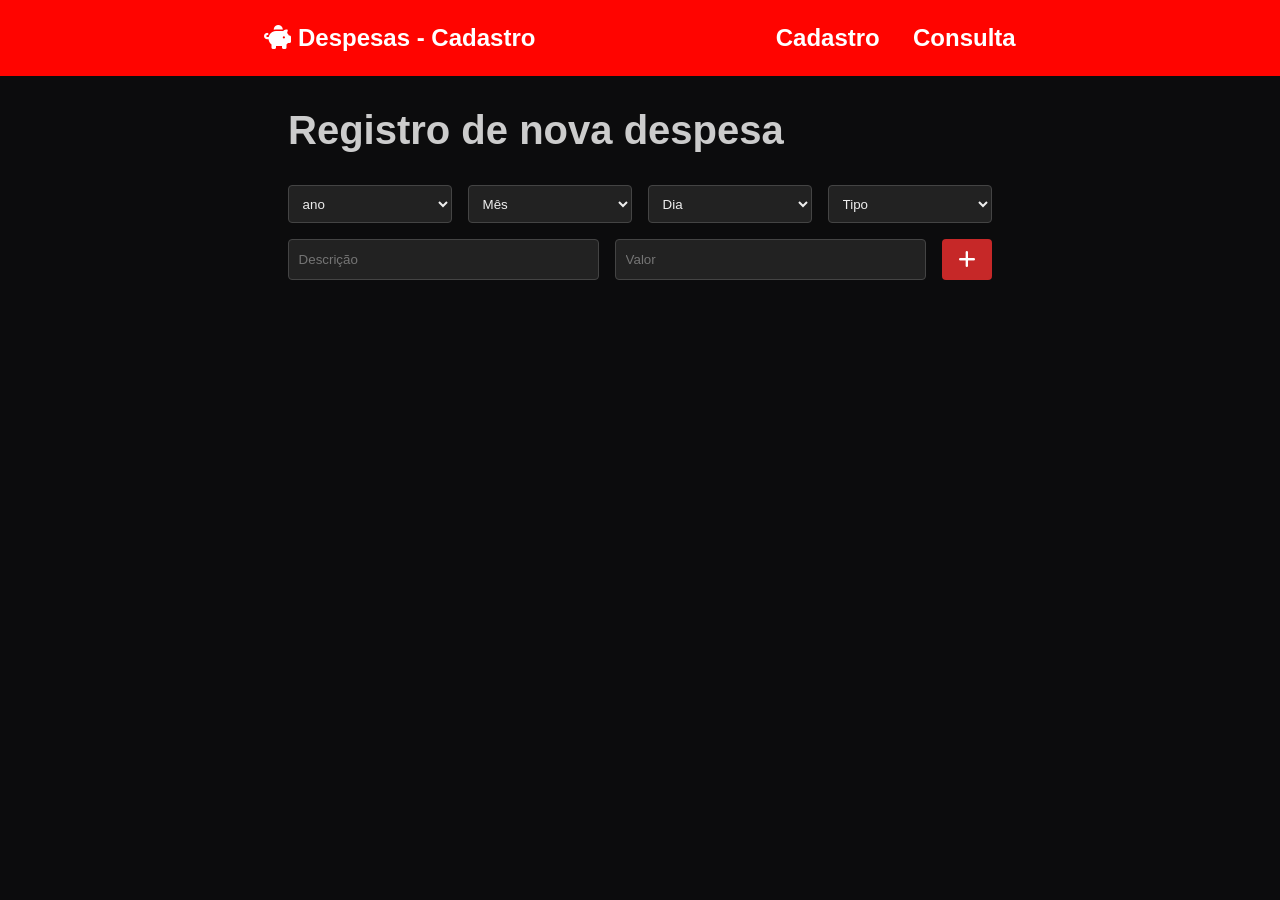
<file: index.html>
<!DOCTYPE html>
<html lang="pt-br">
<head>
    <meta charset="UTF-8">
    <meta name="viewport" content="width=device-width, initial-scale=1.0">
    <link rel="stylesheet" href="estilo.css" />
    
  <link rel="stylesheet" href="https://cdnjs.cloudflare.com/ajax/libs/font-awesome/6.5.0/css/all.min.css"/>
    <title>Orçamento pessoal</title>
</head>
<body>
    <header>
        
            <div class="logo"><i class="fas fa-piggy-bank"></i> Despesas - Cadastro</div>
            <div class="nav">
                <a href="index.html">Cadastro</a>
                <a href="consulta.html">Consulta</a>
            
        </div>
    </header>



    <div id="main">
        <h2>Registro de nova despesa</h2>
        <form id="form-despesa">
      <div class="linha">
        <select name="ano" id="ano">
            <option value="">ano</option>
            <option value="2022">2022</option>
            <option value="2023">2023</option>
            <option value="2024">2024</option>
            <option value="2025">2025</option>
            <option value="2026">2026</option>
            <option value="2027">2027</option>
            <option value="2028">2028</option>
        </select>
        <select name="mes" id="mes">
            <option value="">Mês</option>
            <option value="1">Janeiro</option>
            <option value="2">Fev</option>
            <option value="3">Mar</option>
            <option value="4">Abr</option>
            <option value="5">Mai</option>
            <option value="6">Jun</option>
            <option value="7">Jul</option>
            <option value="8">Ago</option>
            <option value="9">Set</option>
            <option value="10">Out</option>
            <option value="11">Nov</option>
            <option value="12">Dez</option>
        </select>
        <select name="dia" id="dia">
            <option value="">Dia</option>
            <option value="1">1</option>
            <option value="2">2</option>
            <option value="3">3</option>
            <option value="4">4</option>
            <option value="5">5</option>
            <option value="6">6</option>
            <option value="7">7</option>
            <option value="8">8</option>
            <option value="9">9</option>
            <option value="10">10</option>
            <option value="11">11</option>
            <option value="13">13</option>
            <option value="14">14</option>
            <option value="15">15</option>
            <option value="16">16</option>
            <option value="17">17</option>
            <option value="18">18</option>
            <option value="19">19</option>
            <option value="20">20</option>
            <option value="21">21</option>
            <option value="22">22</option>
            <option value="23">23</option>
            <option value="24">24</option>
            <option value="25">25</option>
            <option value="26">26</option>
            <option value="27">27</option>
            <option value="28">28</option>
            <option value="29">29</option>
            <option value="30">30</option>
            <option value="31">31</option>
        </select>
        <select name="tipo" id="tipo">
            <option value="">Tipo</option>
            <option value="1">Alimentação</option>
            <option value="2">Transporte</option>
            <option value="3">Jogos</option>
            <option value="4">Relacionamento</option>
            <option value="5">Outros</option>
        </select>
      </div>
      <div class="linha">
        <input type="text" placeholder="Descrição" name="descricao" id="descricao"/>
        <input type="number" placeholder="Valor" name="valor" id="valor"/>
        <button type="button" title="Adicionar despesa" onclick="cadastrarDespesas()">
          <i class="fas fa-plus" ></i>
        </button>
      </div>
    </form>
    </div>


    <div id="popup" class="popup oculto">
  <div id="popupTitulo" class="popup-titulo"></div>
  <div id="popupDescricao" class="popup-descricao"></div>
  <button id="popupBotao" class="popup-botao"></button>
</div>
            <!-- <div id="mensagem-erro" class="popup-ok oculto">
              <div class="popup-conteudo">
                  <div class="popup-topo">
                      <h3>Erro na gravação</h3>
                      <span class="fechar" onclick="fecharMensagem()">×</span>
                  </div>
                  <p>Existem campos obrigatórios que não foram preenchidos.</p>
                  <button onclick="fecharMensagem()">Voltar e corrigir</button>
              </div>
            </div> -->

</body>
<script type="module" src="js/cadastro.js"></script>

</html>
</file>
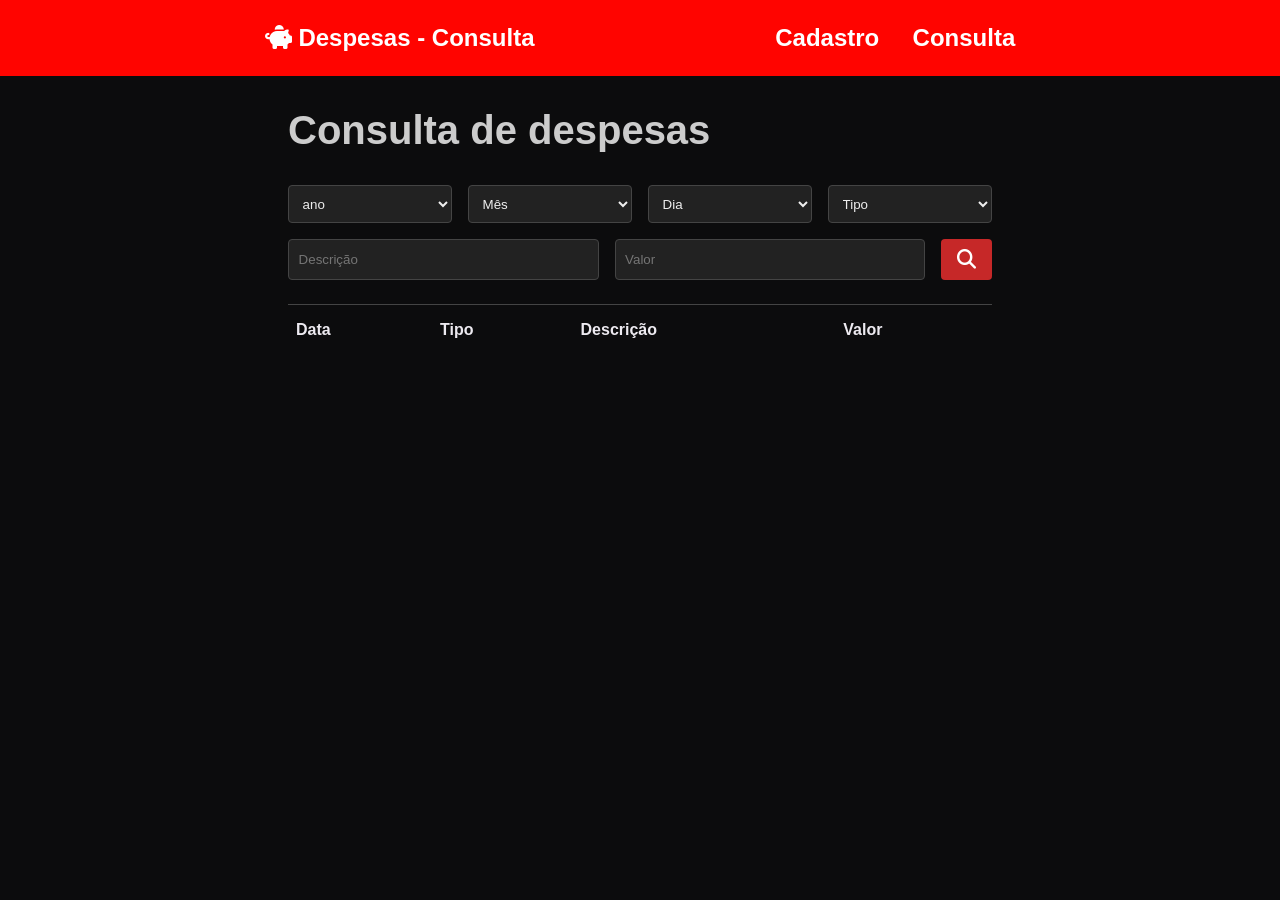
<file: consulta.html>
<!DOCTYPE html>
<html lang="pt-br">
<head>
    <meta charset="UTF-8">
    <meta name="viewport" content="width=device-width, initial-scale=1.0">
    <link rel="stylesheet" href="estilo.css" />
    
  <link rel="stylesheet" href="https://cdnjs.cloudflare.com/ajax/libs/font-awesome/6.5.0/css/all.min.css"/>
    <title>Orçamento pessoal</title>
</head>
<body onload="carregarTodasAsDespesas()">
    <header>
        
            <div class="logo"><i class="fas fa-piggy-bank"></i> Despesas - Consulta</div>
            <div class="nav">
                <a href="index.html">Cadastro</a>
                <a href="consulta.html">Consulta</a>
            
        </div>
    </header>



    <div id="main">
          <h2>Consulta de despesas</h2>
          <form id="form-despesa">
        <div class="linha">
          <select name="ano" id="ano">
              <option value="">ano</option>
              <option value="2022">2022</option>
              <option value="2023">2023</option>
              <option value="2024">2024</option>
              <option value="2025">2025</option>
              <option value="2026">2026</option>
              <option value="2027">2027</option>
             <option value="2028">2028</option>
          </select>
          <select name="mes" id="mes">
              <option value="">Mês</option>
              <option value="1">Jan</option>
              <option value="2">Fev</option>
              <option value="3">Mar</option>
              <option value="4">Abr</option>
              <option value="5">Mai</option>
              <option value="6">Jun</option>
              <option value="7">Jul</option>
              <option value="8">Ago</option>
              <option value="9">Set</option>
              <option value="10">Out</option>
              <option value="11">Nov</option>
              <option value="12">Dez</option>
          </select>
          <select name="dia" id="dia">
            <option value="">Dia</option>
            <option value="1">1</option>
            <option value="2">2</option>
            <option value="3">3</option>
            <option value="4">4</option>
            <option value="5">5</option>
            <option value="6">6</option>
            <option value="7">7</option>
            <option value="8">8</option>
            <option value="9">9</option>
            <option value="10">10</option>
            <option value="11">11</option>
            <option value="13">13</option>
            <option value="14">14</option>
            <option value="15">15</option>
            <option value="16">16</option>
            <option value="17">17</option>
            <option value="18">18</option>
            <option value="19">19</option>
            <option value="20">20</option>
            <option value="21">21</option>
            <option value="22">22</option>
            <option value="23">23</option>
            <option value="24">24</option>
            <option value="25">25</option>
            <option value="26">26</option>
            <option value="27">27</option>
            <option value="28">28</option>
            <option value="29">29</option>
            <option value="30">30</option>
            <option value="31">31</option>
        </select>
          <select name="tipo" id="tipo">
              <option value="">Tipo</option>
              <option value="1">Alimentação</option>
              <option value="2">Transporte</option>
              <option value="3">Jogos</option>
              <option value="4">Relacionamento</option>
              <option value="5">Outros</option>
          </select>
        </div>
        <div class="linha">
          <input type="text" placeholder="Descrição" name="descricao" id="descricao"/>
          <input type="number" placeholder="Valor" name="valor" id="valor"/>
          <button type="button" title="Adicionar despesa" onclick="pesquisarDespesas()">
            <i class="fa-solid fa-magnifying-glass"></i>
          </button>
        </div>
      </form>
      
      <div>
          <table class="tabela">
            <thead>
              <tr>
                <th>Data</th>
                <th>Tipo</th>
                <th>Descrição</th>
                <th colspan="2">Valor</th>
                
                
                
              </tr>
            </thead>
            <tbody id="listaDespesas">
              
            </tbody>
          </table>
      </div>
    
    </div>

    
    
</div>
            <!-- <div id="mensagem-erro" class="popup-ok oculto">
              <div class="popup-conteudo">
                  <div class="popup-topo">
                      <h3>Erro na gravação</h3>
                      <span class="fechar" onclick="fecharMensagem()">×</span>
                  </div>
                  <p>Existem campos obrigatórios que não foram preenchidos.</p>
                  <button onclick="fecharMensagem()">Voltar e corrigir</button>
              </div>
            </div> -->

</body>
<script type="module" src="js/consulta.js"></script>

</html>
</file>
<file: estilo.css>
*{
    margin: 0;
    padding: 0;
    box-sizing: border-box;
    font-family: Arial, sans-serif;
}

body{
    min-height: 100vh;
    background-color: #0C0C0D;
    color: #EDEAF0;
}

header{
    background-color: #ff0400;
    display: flex;
    flex-direction: row;
    justify-content: space-evenly;
    
    align-items: center;
    padding: 1.5rem;
    color: #fff;
    max-height: 80px;

}
.logo {
  font-size: 1.5rem;
  font-weight: bold;
  
}
.nav{
    display: flex;
    flex-direction: row;
    justify-content: space-between;
    min-width:15rem ;
    
}
.nav a{
    text-decoration: none;
    color: #fff;
    font-size: 1.5em;
    font-weight: bold;
    display: inline-block;
    
}
.nav a:hover{  
    transition: 0.5s;
    transform: scale(1.1);
    text-shadow: 0 4px 8px rgba(0, 0, 0, 0.4);
}

#main{
    margin: auto;
    width: 60%;
    max-width: 1200px;
    padding:2rem;
    
}

h2 {
  margin-bottom: 2rem;
  font-size: 2.5rem;
  color: #ccc;
  display: flex;
  align-items: center;
  gap: 0.6rem;
}
form {
  display: flex;
  flex-direction: column;
  gap: 1rem;
}

.linha {
  display: flex;
  gap: 1rem;
  flex-wrap: wrap;
}
.linha_consulta {
  display: flex;
  flex-direction: column;
  gap: 1rem;
  flex-wrap: wrap;
}

input, select {
  padding: 0.6rem;
  border: 1px solid #444;
  background-color: #222;
  color: #eee;
  border-radius: 4px;
  min-width: 120px;
  flex: 1;
  transition: border 0.2s;
}
input:focus, select:focus {
  border-color: #c62828;
  background-color: #1a1a1a;
  outline: none;
}

button {
  background-color: #c62828;
  color: #fff;
  border: none;
  padding: 0.6rem 1rem;
  border-radius: 4px;
  font-size: 1.2rem;
  cursor: pointer;
  transition: background-color 0.2s;
}

button:hover {
  background-color: #e53935;
   transform: scale(1.05);
}

@media (max-width: 600px) {
  .linha {
    flex-direction: column;
  }

  h1 {
    font-size: 1.8rem;
  }

  header {
    flex-direction: column;
    align-items: flex-start;
    gap: 0.5rem;
  }

  nav {
    width: 100%;
    display: flex;
    justify-content: flex-start;
  }
}



 .popup {
  position: fixed;
  top: 15%;
  left: 50%;
  transform: translateX(-50%);
  background: white;
  padding: 2rem;
  border-radius: 8px;
  box-shadow: 0 4px 12px rgba(0,0,0,0.2);
  text-align: center;
  z-index: 9999;
  width: 80%;
  max-width: 400px;
  transition: all 0.3s ease;
  color: #0C0C0D;
}

.popup.oculto {
  display: none;
  transition: 1s;
}

.popup.erro {
  border-left: 6px solid red;
  background-color: #f8d7da;
}

.popup.sucesso {
  border-left: 6px solid #28a745;
  background-color: #d4edda;
}

.popup-titulo {
  font-size: 1.3rem;
  font-weight: bold;
  margin-bottom: 1rem;
}

.popup-descricao {
  margin-bottom: 1.5rem;
}

.popup-botao {
  padding: 0.5rem 1rem;
  border: none;
  border-radius: 4px;
  color: white;
  cursor: pointer;
  font-weight: bold;
}

.popup.erro .popup-botao {
  background-color: red;
}

.popup.sucesso .popup-botao {
  background-color: #28a745;
}

.popup.sucesso .check-icon {
  font-size: 2rem;
  animation: scaleUp 0.4s ease;
}

@keyframes scaleUp {
  0% { transform: scale(0); opacity: 0; }
  100% { transform: scale(1); opacity: 1; }
}


.tabela{
  border-collapse: collapse;
  margin-top: 1.5rem;
  min-width: 100%;
}
.tabela th, .tabela td{
    font-family: sans-serif;
    padding: 10px;
    border-top: 1px solid #444;
    padding: 1rem 0.5rem;
    text-align: left;

}
.tabela tr:nth-child(even) {
  background-color: #1a1a1a; 
  
}
</file>
